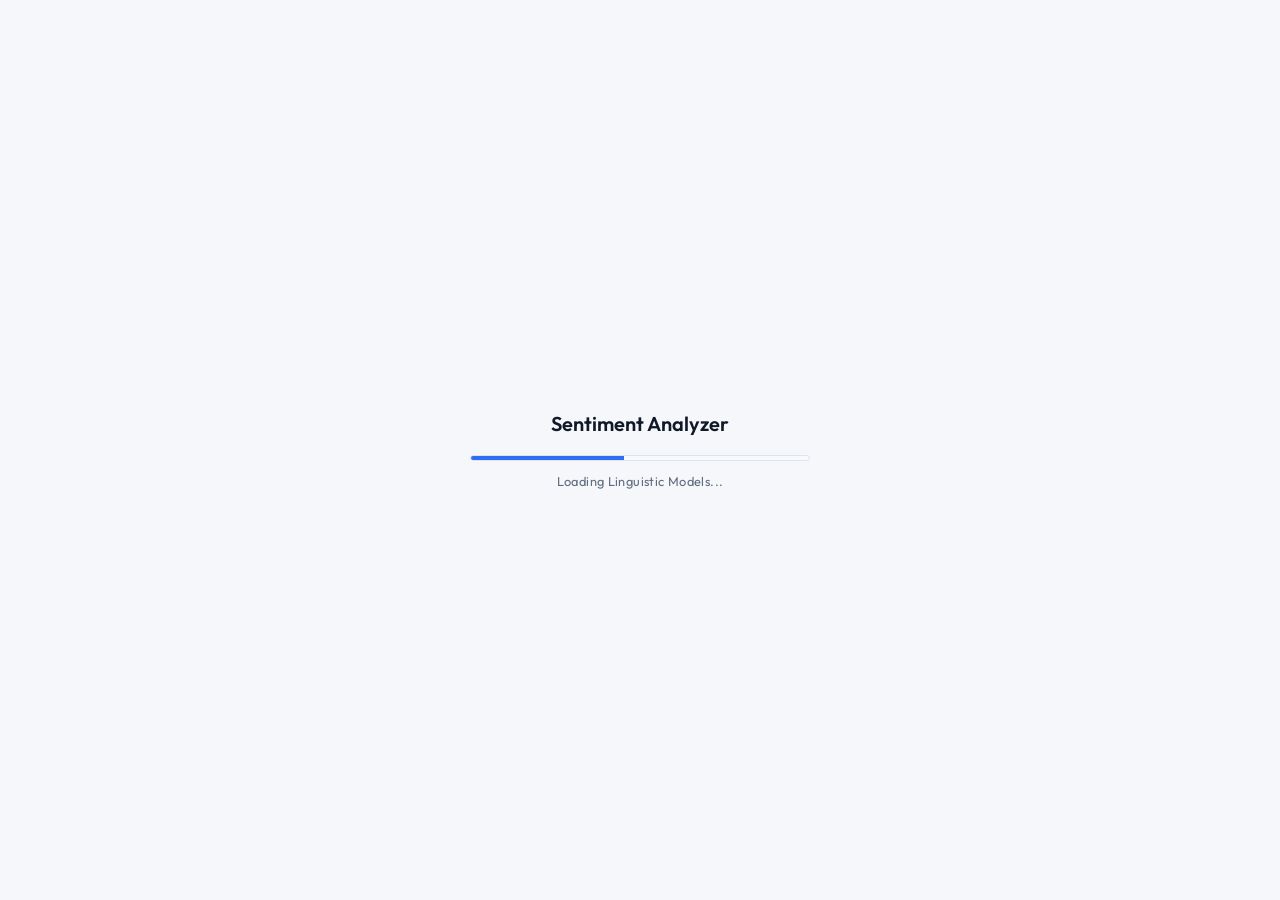
<file: index.html>
<!DOCTYPE html>
<html lang="en">

<head>
    <meta charset="UTF-8">
    <meta name="viewport" content="width=device-width, initial-scale=1.0">
    <title>Sentiment Analyzer | Raushan</title>

    <!-- Favicon (Emoji-based Brain/Sentiment) -->
    <link rel="icon"
        href="data:image/svg+xml,<svg xmlns=%22http://www.w3.org/2000/svg%22 viewBox=%220 0 100 100%22><text y=%22.9em%22 font-size=%2290%22>🧠</text></svg>">

    <!-- Modern Typography & Design Assets -->
    <link href="https://fonts.googleapis.com/css2?family=Outfit:wght@300;400;600&family=Play:wght@400;700&display=swap"
        rel="stylesheet">
    <link rel="stylesheet" href="static/style.css">

    <!-- Low Level Security Meta Tags -->
    <meta http-equiv="X-Content-Type-Options" content="nosniff">
    <meta http-equiv="X-Frame-Options" content="DENY">

    <!-- PyScript Stable Assets -->
    <link rel="stylesheet" href="https://pyscript.net/releases/2023.11.1/core.css" />
    <script type="module" src="https://pyscript.net/releases/2023.11.1/core.js"></script>

    <py-config>
        packages = ["textblob", "sqlite3"]
    </py-config>
</head>

<body data-theme="dark">
    <!-- Theme Toggle -->
    <div class="theme-switch-wrapper">
        <button class="theme-switch" id="theme-toggle" aria-label="Toggle Theme">
            <svg id="theme-icon" viewBox="0 0 24 24" width="20" height="20" fill="none" stroke="currentColor"
                stroke-width="2" stroke-linecap="round" stroke-linejoin="round">
                <circle cx="12" cy="12" r="5"></circle>
                <line x1="12" y1="1" x2="12" y2="3"></line>
                <line x1="12" y1="21" x2="12" y2="23"></line>
                <line x1="4.22" y1="4.22" x2="5.64" y2="5.64"></line>
                <line x1="18.36" y1="18.36" x2="19.78" y2="19.78"></line>
                <line x1="1" y1="12" x2="3" y2="12"></line>
                <line x1="21" y1="12" x2="23" y2="12"></line>
                <line x1="4.22" y1="18.36" x2="5.64" y2="16.93"></line>
                <line x1="18.36" y1="5.64" x2="19.78" y2="4.22"></line>
            </svg>
        </button>
    </div>

    <!-- Premium Loading Screen -->
    <div id="loader-wrapper">
        <div class="loader-content">
            <h1 class="loader-logo">Sentiment Analyzer</h1>
            <div class="progress-container">
                <div id="progress-bar" class="progress-bar"></div>
            </div>
            <p id="loader-status" class="loader-status">Initializing Neural Core...</p>
        </div>
    </div>

    <div class="background-radial"></div>

    <div class="container fade-in">
        <!-- Main Header Section -->
        <header>
            <h1 class="logo-text">Sentiment Analyzer</h1>
            <p class="subtitle">A hybrid NLP engine utilizing rule-based linguistic patterns and neural network
                classification for precise sentiment quantification.</p>
            <div class="authors-badge">
                <span>RAUSHAN</span>
            </div>
        </header>

        <!-- Dynamic Analysis Interface -->
        <main class="analysis-container">
            <div class="input-card">
                <textarea id="user-text" placeholder="Enter textual data for semantic analysis..."
                    class="text-input"></textarea>
                <button id="analyze-btn" class="pro-button" py-click="handle_analysis">Initialize Analysis</button>
            </div>

            <div id="result-overlay" class="result-card hidden">
                <div class="result-header">
                    <span class="label">Classification Outcome</span>
                </div>
                <div id="sentiment-output" class="sentiment-badge">Neutral</div>
                <div class="result-footer">
                    <p id="analysis-meta">Semantic Polarity Detection: 0.0</p>
                </div>
            </div>

            <div id="loading-spinner" class="spinner hidden">
                <div class="double-bounce1"></div>
                <div class="double-bounce2"></div>
                <p>Decoding Linguistics...</p>
            </div>
        </main>

        <!-- System Footer -->
        <footer class="fade-in">
            <div class="footer-content">
                <p class="authorship">Created by <a href="https://github.com/raushan95a" target="_blank">Raushan</a></p>
                <div class="footer-links">
                    <a href="https://github.com/raushan95a/SENTIMENT-ANALYZER" target="_blank" class="repo-link">
                        <svg class="github-icon" viewBox="0 0 16 16" width="14" height="14">
                            <path fill="currentColor"
                                d="M8 0C3.58 0 0 3.58 0 8c0 3.54 2.29 6.53 5.47 7.59.4.07.55-.17.55-.38 0-.19-.01-.82-.01-1.49-2.01.37-2.53-.49-2.69-.94-.09-.23-.48-.94-.82-1.13-.28-.15-.68-.52-.01-.53.63-.01 1.08.58 1.23.82.72 1.21 1.87.87 2.33.66.07-.52.28-.87.51-1.07-1.78-.2-3.64-.89-3.64-3.95 0-.87.31-1.59.82-2.15-.08-.2-.36-1.02.08-2.12 0 0 .67-.21 2.2.82.64-.18 1.32-.27 2-.27.68 0 1.36.09 2 .27 1.53-1.04 2.2-.82 2.2-.82.44 1.1.16 1.92.08 2.12.51.56.82 1.27.82 2.15 0 3.07-1.87 3.75-3.65 3.95.29.25.54.73.54 1.48 0 1.07-.01 1.93-.01 2.2 0 .21.15.46.55.38A8.013 8.013 0 0016 8c0-4.42-3.58-8-8-8z">
                            </path>
                        </svg>
                        GitHub Repository
                    </a>
                </div>
                <p class="copyright">Licensed under MIT &nbsp;•&nbsp; © 2021</p>
            </div>
        </footer>
    </div>

    <!-- PyScript Logic Integration -->
    <script type="py">
        from textblob import TextBlob
        import js
        import asyncio

        async def update_loader(percent, status):
            js.document.getElementById("progress-bar").style.width = f"{percent}%"
            js.document.getElementById("loader-status").innerHTML = status
            await asyncio.sleep(0.05)

        async def handle_analysis(event):
            user_text = js.document.getElementById("user-text").value.strip()
            result_div = js.document.getElementById("result-overlay")
            output_badge = js.document.getElementById("sentiment-output")
            meta_p = js.document.getElementById("analysis-meta")
            spinner = js.document.getElementById("loading-spinner")

            if not user_text:
                return

            result_div.classList.add("hidden")
            spinner.classList.remove("hidden")

            await asyncio.sleep(0.6)

            try:
                blob = TextBlob(user_text)
                polarity = blob.sentiment.polarity
                
                if polarity < -0.1:
                    sentiment = "Negative"
                    color_class = "negative-text"
                elif polarity > 0.1:
                    sentiment = "Positive"
                    color_class = "positive-text"
                else:
                    sentiment = "Neutral"
                    color_class = "neutral-text"

                output_badge.innerHTML = sentiment
                output_badge.className = f"sentiment-badge {color_class}"
                meta_p.innerHTML = f"Semantic Polarity Detection: {round(polarity, 4)}"

                spinner.classList.add("hidden")
                result_div.classList.remove("hidden")
                result_div.classList.add("pop-in")
            except Exception as e:
                js.console.error(f"Analysis error: {str(e)}")
                spinner.classList.add("hidden")

        # Automatic Finalization Signal
        async def init_sequence():
            # Signal PyScript is ready, UI will handle hitting 100% smoothly
            js.window.fadeLoader()

        asyncio.ensure_future(init_sequence())
    </script>

    <!-- UI Logic: Theme & Loader -->
    <script>
        const bar = document.getElementById("progress-bar");
        const status = document.getElementById("loader-status");
        const wrapper = document.getElementById("loader-wrapper");
        const themeToggle = document.getElementById("theme-toggle");
        const themeIcon = document.getElementById("theme-icon");
        let progress = 0;
        let isPyScriptReady = false;
        let isFaded = false;

        // Theme Management
        themeToggle.addEventListener('click', () => {
            const currentTheme = document.body.getAttribute('data-theme');
            const newTheme = currentTheme === 'dark' ? 'light' : 'dark';
            document.body.setAttribute('data-theme', newTheme);
            updateThemeIcon(newTheme);
            localStorage.setItem('theme', newTheme);
        });

        function updateThemeIcon(theme) {
            if (theme === 'light') {
                themeIcon.innerHTML = '<path d="M21 12.79A9 9 0 1 1 11.21 3 7 7 0 0 0 21 12.79z"></path>'; // Moon
            } else {
                themeIcon.innerHTML = '<circle cx="12" cy="12" r="5"></circle><line x1="12" y1="1" x2="12" y2="3"></line><line x1="12" y1="21" x2="12" y2="23"></line><line x1="4.22" y1="4.22" x2="5.64" y2="5.64"></line><line x1="18.36" y1="18.36" x2="19.78" y2="19.78"></line><line x1="1" y1="12" x2="3" y2="12"></line><line x1="21" y1="12" x2="23" y2="12"></line><line x1="4.22" y1="18.36" x2="5.64" y2="16.93"></line><line x1="18.36" y1="5.64" x2="19.78" y2="4.22"></line>'; // Sun
            }
        }

        // Initialize Theme preference
        const savedTheme = localStorage.getItem('theme') || (window.matchMedia('(prefers-color-scheme: light)').matches ? 'light' : 'dark');
        document.body.setAttribute('data-theme', savedTheme);
        updateThemeIcon(savedTheme);

        function fadeLoader() {
            // Simply mark PyScript as ready; the interval will handle the smooth finish to 100%
            isPyScriptReady = true;
        }

        window.fadeLoader = fadeLoader;

        // Visual Progress Simulation
        const loaderInterval = setInterval(() => {
            if (isFaded) return;

            if (isPyScriptReady) {
                // PyScript is ready, fast-track to 100% smoothly
                progress += (100 - progress) * 0.15 + 0.5;
                if (progress >= 100) {
                    progress = 100;
                    bar.style.width = "100%";
                    status.innerHTML = "Inference Engine Standby";

                    // Final fade out after brief pause at 100%
                    setTimeout(() => {
                        isFaded = true;
                        wrapper.classList.add("fade-out");
                        clearInterval(loaderInterval);
                    }, 400);
                }
            } else {
                // Standard asymptotic crawl while waiting for PyScript
                if (progress < 99) {
                    const jump = (99.5 - progress) * 0.03;
                    progress += Math.max(jump, 0.01);
                }
            }

            bar.style.width = progress + "%";

            if (!isPyScriptReady) {
                if (progress > 15 && progress < 45) status.innerHTML = "Synchronizing Corpora...";
                if (progress > 45 && progress < 80) status.innerHTML = "Loading Linguistic Models...";
                if (progress >= 80) status.innerHTML = "Optimizing Neural Inference...";
            }
        }, 50);

        // Safety timeout in case PyScript fails to trigger signal
        setTimeout(() => {
            if (!isPyScriptReady) fadeLoader();
        }, 20000);

        // --- Low Level Security & Anti-Right Click ---
        document.addEventListener('contextmenu', event => event.preventDefault());

        document.onkeydown = function (e) {
            // Disable F12, Ctrl+Shift+I, Ctrl+Shift+J, Ctrl+U
            if (e.keyCode == 123 ||
                (e.ctrlKey && e.shiftKey && (e.keyCode == 'I'.charCodeAt(0) || e.keyCode == 'J'.charCodeAt(0))) ||
                (e.ctrlKey && e.keyCode == 'U'.charCodeAt(0))) {
                return false;
            }
        };

        // --- Authors Easter Egg ---
        let cheatCode = "";
        const targetCode = "mega&amey";
        document.addEventListener('keydown', (e) => {
            cheatCode += e.key.toLowerCase();
            if (cheatCode.includes(targetCode)) {
                triggerEasterEgg();
                cheatCode = "";
            }
            if (cheatCode.length > 20) cheatCode = cheatCode.substring(1);
        });

        function triggerEasterEgg() {
            const authors = document.querySelector('.authors-badge');
            if (authors) {
                authors.style.transition = 'all 0.5s cubic-bezier(0.175, 0.885, 0.32, 1.275)';
                authors.style.transform = 'scale(1.5) rotate(360deg)';
                authors.style.background = 'linear-gradient(135deg, #FFD700, #FFA500)';
                authors.style.color = '#000';

                setTimeout(() => {
                    authors.style.transform = 'scale(1) rotate(0deg)';
                    authors.style.background = '';
                    authors.style.color = '';
                }, 3000);
            }

            console.log("%c 🔓 UNLOCKED: AUTHOR ACCESS %c", "background: #a162f7; color: #fff; font-weight: bold; border-radius: 4px; padding: 4px 10px;", "");
            console.log("%c Developed by Raushan %c", "color: #4d90fe; font-weight: 600; font-family: 'Outfit', sans-serif;", "");
            console.log("%c ⚡ Engine: Hybrid Rule-Based & Neural NLP %c", "color: #a0a0b0; font-style: italic;", "");
            console.log("%c -------------------------------------------------- %c", "color: rgba(255,255,255,0.1);", "");
            console.log("%c 📡 GitHub: https://github.com/raushan95a %c", "color: #4d90fe;", "");
        }
    </script>
</body>

</html>
</file>
<file: static/style.css>
:root {
    --bg: #0b0d12;
    --bg-muted: #10141c;
    --surface: #11161f;
    --surface-2: #151c27;
    --border: #273142;
    --text: #f5f7fa;
    --text-muted: #a8b3c2;
    --accent: #4b83ff;
    --accent-soft: #2d4f91;
    --positive: #22a06b;
    --negative: #d64545;
    --neutral: #8896a8;
    --shadow: 0 8px 24px rgba(0, 0, 0, 0.24);
    --radius-lg: 16px;
    --radius-md: 12px;
}

[data-theme="light"] {
    --bg: #f5f7fb;
    --bg-muted: #eef2f7;
    --surface: #ffffff;
    --surface-2: #f8fafc;
    --border: #dde4ef;
    --text: #111827;
    --text-muted: #5f6d7e;
    --accent: #2f6df3;
    --accent-soft: #dce7ff;
    --positive: #16784e;
    --negative: #b62f2f;
    --neutral: #6b7280;
    --shadow: 0 6px 16px rgba(15, 23, 42, 0.08);
}

py-script,
py-config,
script[type="py"],
.py-terminal,
.pyscript-error,
#pyscript_loading_splash {
    display: none !important;
}

* {
    margin: 0;
    padding: 0;
    box-sizing: border-box;
    -webkit-font-smoothing: antialiased;
}

* {
    scrollbar-width: thin;
    scrollbar-color: var(--border) transparent;
}

::-webkit-scrollbar {
    width: 8px;
    height: 8px;
}

::-webkit-scrollbar-thumb {
    background: var(--border);
    border-radius: 999px;
}

body {
    min-height: 100vh;
    display: flex;
    justify-content: center;
    align-items: center;
    padding: 56px 20px 32px;
    background: linear-gradient(180deg, var(--bg-muted) 0%, var(--bg) 65%);
    color: var(--text);
    font-family: "Outfit", "Segoe UI", sans-serif;
    transition: background-color 0.2s ease, color 0.2s ease;
}

.text-input {
    user-select: text;
}

.background-radial {
    position: fixed;
    inset: 0;
    pointer-events: none;
    background:
        radial-gradient(700px circle at 10% 0%, rgba(75, 131, 255, 0.08), transparent 55%),
        radial-gradient(600px circle at 90% 100%, rgba(75, 131, 255, 0.06), transparent 55%);
    z-index: -1;
}

.container {
    width: 100%;
    max-width: 760px;
    display: flex;
    flex-direction: column;
    align-items: center;
    gap: 2.5rem;
}

.theme-switch-wrapper {
    position: fixed;
    top: 22px;
    right: 22px;
    z-index: 1000;
}

.theme-switch {
    width: 40px;
    height: 40px;
    display: grid;
    place-items: center;
    border: 1px solid var(--border);
    border-radius: 10px;
    background: var(--surface);
    color: var(--text);
    cursor: pointer;
    box-shadow: var(--shadow);
    transition: border-color 0.2s ease, transform 0.2s ease;
}

.theme-switch:hover {
    border-color: var(--accent);
    transform: translateY(-1px);
}

header {
    width: 100%;
    text-align: center;
}

.logo-text {
    font-family: "Outfit", "Segoe UI", sans-serif;
    font-size: clamp(2rem, 5vw, 2.8rem);
    font-weight: 700;
    letter-spacing: -0.03em;
    color: var(--text);
    margin-bottom: 0.8rem;
}

.subtitle {
    max-width: 680px;
    margin: 0 auto 1.4rem;
    color: var(--text-muted);
    font-size: 1rem;
    line-height: 1.65;
}

.authors-badge {
    display: inline-flex;
    align-items: center;
    justify-content: center;
    height: 34px;
    padding: 0 0.9rem;
    border-radius: 999px;
    border: 1px solid var(--border);
    background: var(--surface);
    color: var(--text-muted);
    font-size: 0.78rem;
    letter-spacing: 0.08em;
    font-weight: 600;
    text-transform: uppercase;
}

.analysis-container {
    width: 100%;
    display: flex;
    flex-direction: column;
    gap: 1rem;
}

.input-card,
.result-card {
    background: var(--surface);
    border: 1px solid var(--border);
    border-radius: var(--radius-lg);
    box-shadow: var(--shadow);
}

.input-card {
    padding: 1.1rem;
}

.text-input {
    width: 100%;
    min-height: 180px;
    border: 1px solid var(--border);
    border-radius: var(--radius-md);
    background: var(--surface-2);
    color: var(--text);
    padding: 1rem;
    font-family: inherit;
    font-size: 1rem;
    line-height: 1.55;
    resize: vertical;
    margin-bottom: 0.9rem;
    transition: border-color 0.2s ease;
}

.text-input::placeholder {
    color: var(--text-muted);
}

.text-input:focus {
    outline: none;
    border-color: var(--accent);
}

.pro-button {
    width: 100%;
    border: 1px solid transparent;
    border-radius: 10px;
    padding: 0.75rem 1rem;
    background: var(--accent);
    color: #ffffff;
    font-size: 0.95rem;
    font-weight: 600;
    letter-spacing: 0.01em;
    cursor: pointer;
    transition: filter 0.2s ease, transform 0.2s ease;
}

.pro-button:hover {
    filter: brightness(1.05);
    transform: translateY(-1px);
}

.pro-button:active {
    transform: translateY(0);
}

.result-card {
    padding: 1.2rem;
    text-align: center;
}

.result-header .label {
    color: var(--text-muted);
    font-size: 0.78rem;
    font-weight: 600;
    text-transform: uppercase;
    letter-spacing: 0.08em;
}

.sentiment-badge {
    margin: 0.7rem 0;
    font-size: clamp(2rem, 6vw, 2.8rem);
    font-weight: 700;
    letter-spacing: -0.02em;
}

.result-footer {
    color: var(--text-muted);
    font-size: 0.92rem;
}

.positive-text {
    color: var(--positive);
}

.negative-text {
    color: var(--negative);
}

.neutral-text {
    color: var(--neutral);
}

.spinner {
    text-align: center;
    padding: 0.8rem;
    color: var(--text-muted);
}

.spinner div {
    position: relative;
    width: 42px;
    height: 42px;
    margin: 0 auto 0.7rem;
}

.double-bounce1,
.double-bounce2 {
    position: absolute;
    inset: 0;
    border-radius: 50%;
    border: 2px solid var(--accent);
    opacity: 0.25;
    animation: pulseRing 1.4s ease-out infinite;
}

.double-bounce2 {
    animation-delay: -0.7s;
}

#loader-wrapper {
    position: fixed;
    inset: 0;
    z-index: 10000;
    display: grid;
    place-items: center;
    background: var(--bg);
    transition: opacity 0.35s ease, visibility 0.35s ease;
}

#loader-wrapper.fade-out {
    opacity: 0;
    visibility: hidden;
}

.loader-content {
    width: min(340px, 84vw);
    text-align: center;
}

.loader-logo {
    font-size: 1.25rem;
    font-weight: 600;
    color: var(--text);
    margin-bottom: 1.2rem;
}

.progress-container {
    width: 100%;
    height: 6px;
    border-radius: 999px;
    background: var(--surface-2);
    overflow: hidden;
    border: 1px solid var(--border);
    margin-bottom: 0.75rem;
}

.progress-bar {
    height: 100%;
    width: 0;
    background: var(--accent);
    transition: width 0.1s linear;
}

.loader-status {
    font-size: 0.8rem;
    color: var(--text-muted);
    letter-spacing: 0.03em;
}

footer {
    width: 100%;
    text-align: center;
    padding-bottom: 0.5rem;
}

.footer-content {
    display: flex;
    flex-direction: column;
    align-items: center;
    gap: 0.8rem;
}

.authorship,
.copyright {
    color: var(--text-muted);
    font-size: 0.9rem;
}

.authorship a {
    color: var(--text);
    text-decoration: none;
    border-bottom: 1px solid var(--border);
    transition: border-color 0.2s ease;
}

.authorship a:hover {
    border-bottom-color: var(--accent);
}

.footer-links {
    display: flex;
    align-items: center;
}

.repo-link {
    display: inline-flex;
    align-items: center;
    gap: 0.45rem;
    padding: 0.48rem 0.75rem;
    border-radius: 10px;
    border: 1px solid var(--border);
    background: var(--surface);
    color: var(--text-muted);
    text-decoration: none;
    font-size: 0.86rem;
    transition: border-color 0.2s ease, color 0.2s ease;
}

.repo-link:hover {
    border-color: var(--accent);
    color: var(--text);
}

.github-icon {
    opacity: 0.85;
}

@keyframes pulseRing {
    from {
        transform: scale(0.65);
        opacity: 0.45;
    }

    to {
        transform: scale(1);
        opacity: 0;
    }
}

.fade-in,
.pop-in {
    animation: none;
}

.hidden {
    display: none !important;
}

@media (max-width: 640px) {
    body {
        padding: 44px 14px 24px;
    }

    .theme-switch-wrapper {
        top: 14px;
        right: 14px;
    }

    .container {
        gap: 2rem;
    }

    .subtitle {
        font-size: 0.95rem;
    }

    .input-card,
    .result-card {
        border-radius: 14px;
    }

    .text-input {
        min-height: 160px;
    }
}
</file>
